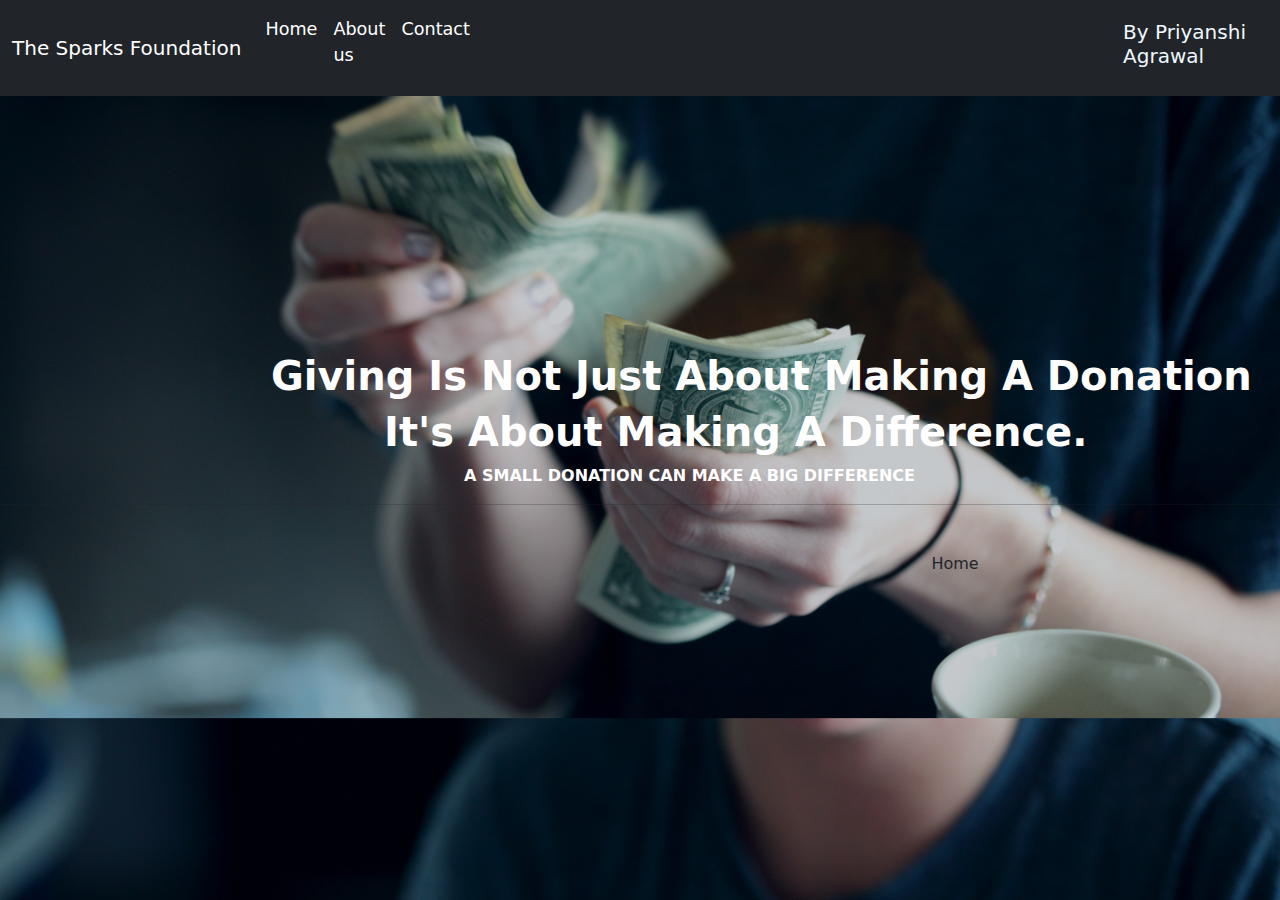
<file: index.html>
<!DOCTYPE html>
<html lang="en">

<head>
    <meta charset="UTF-8">
    <meta http-equiv="X-UA-Compatible" content="IE=edge">
    <meta name="viewport" content="width=device-width, initial-scale=1.0">
    <title>The Sparks Donation</title>
    <link rel="stylesheet" href="style.css">
    <link rel="stylesheet" href="	https://cdn.jsdelivr.net/npm/bootstrap@5.2.0/dist/css/bootstrap.min.css">
    <link rel="stylesheet" href="https://cdn.jsdelivr.net/npm/bootstrap@5.2.0/dist/js/bootstrap.bundle.min.js">
</head>

<body>
    <nav class="navbar navbar-expand-lg navbar-dark bg-dark">
        <div class="container-fluid">
            <a class="navbar-brand" href="#">The Sparks Foundation</a>
            <button class="navbar-toggler" type="button" data-bs-toggle="collapse"
                data-bs-target="#navbarSupportedContent" aria-controls="navbarSupportedContent" aria-expanded="false"
                aria-label="Toggle navigation">
                <span class="navbar-toggler-icon"></span>
            </button>
            <div class="collapse navbar-collapse" id="navbarSupportedContent">
                <ul class="navbar-nav">
                    <li class="nav-item">
                        <a class="nav-link active" aria-current="page" href="#">Home</a>
                    </li>
                    <li class="nav-item">
                        <a class="nav-link" href="/About.html">About us</a>
                    </li>
                    <li class="nav-item">
                        <a class="nav-link" href="/contact.html">Contact</a>
                    </li>
                    <li class="nav-item">
                        <h3>HI EVERYONE I AM A WEB DEVELOPER AND THIS WEBSITE IS DESIGNED</h3>
                    </li>
                    <li class="nav-itema">
                        <h5>By Priyanshi Agrawal</h5>

                    </li>


                </ul>

            </div>
        </div>
    </nav>
    <!-- <button onclick="onButtonClick()">
        Donate
      </button> -->
   
    <div id="backgroundimage"></div>
    <div class="header-text">
        <h1 class="a"><b>Giving Is Not Just About Making A Donation </b></h1>
        <h1 class="b"><b>It's About Making A Difference.</b></h1>
        <p class="c"><b>A SMALL DONATION CAN MAKE A BIG DIFFERENCE</b></p>
    </div>
    <center>
        <div class="bgimg">
            <div class="middle"></div>
                <form><script src="https://checkout.razorpay.com/v1/payment-button.js" data-payment_button_id="pl_KJ6D1Ltzi6GDc5" async> </script> </form>
                <hr>
                <br>
                <a href="index.html"><button class="btn">Home</button></a>
            </div>
        </div>

        <!-- <button type="button" class="btn btn-primary">Donate Now</button> -->
        <!-- <form class="donate"><script src="https://checkout.razorpay.com/v1/payment-button.js" data-payment_button_id="pl_KEwZY6D0M3k0b8" async> </script> </form> -->
        <!-- <form><script src="https://js.instamojo.com/v1/checkout.js"></script>
            <script>
              Instamojo.configure({
                directPaymentMode: 'net banking'
              });
            </script></form> -->
    </center>

</body>

</html>
</file>
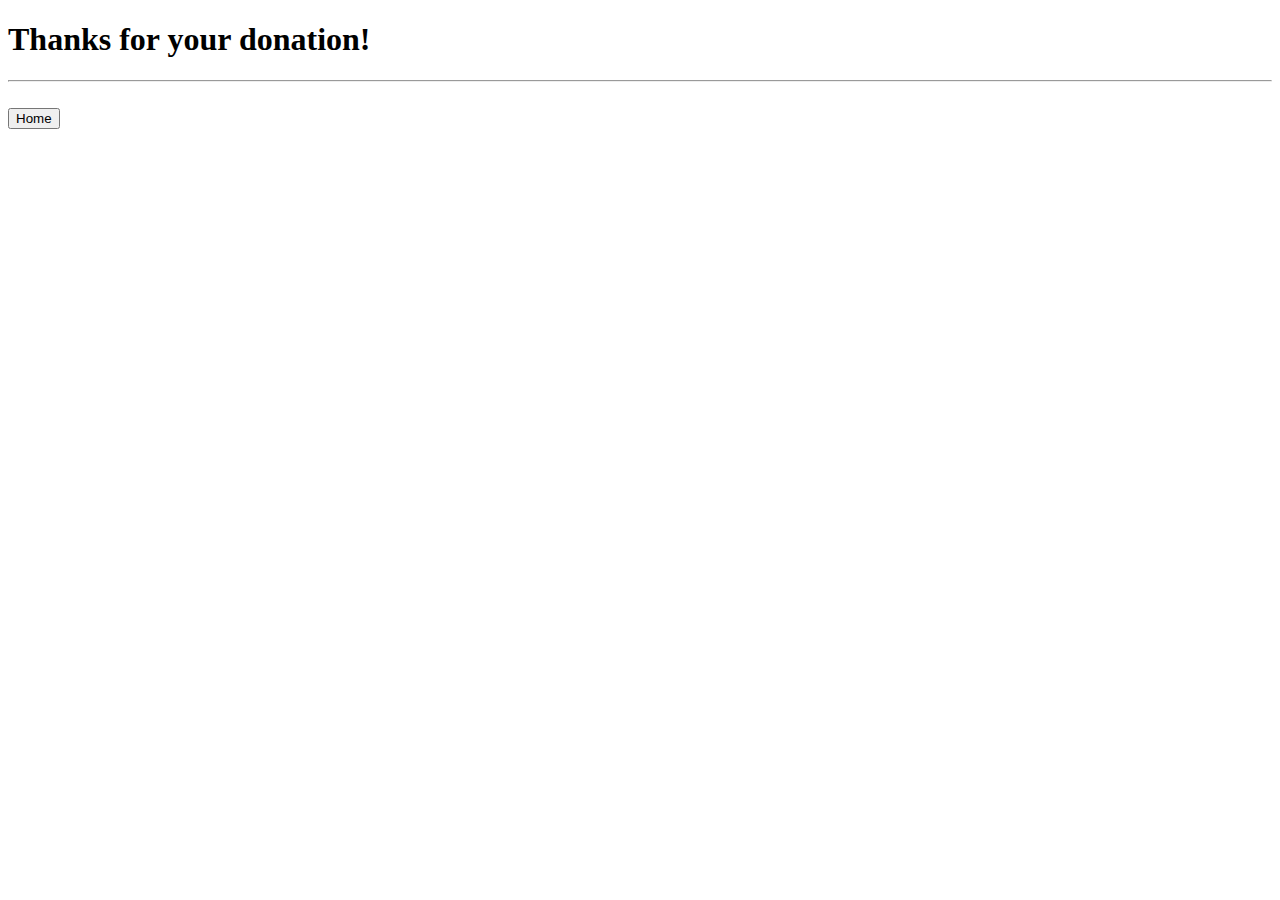
<file: contact.html>
<!DOCTYPE html>
<html lang="en">
<head>
    <meta charset="UTF-8">
    <meta http-equiv="X-UA-Compatible" content="IE=edge">
    <meta name="viewport" content="width=device-width, initial-scale=1.0">
    <title>Document</title>
</head>
<body>
    <div class="bgimg">
        <div class="middle">
            <h1>Thanks for your donation!</h1>
            <form><script src="https://checkout.razorpay.com/v1/payment-button.js" data-payment_button_id="pl_KJ6D1Ltzi6GDc5" async> </script> </form>
            <hr>
            <br>
            <a href="index.html"><button class="btn">Home</button></a>
        </div>
    </div>
</body>
</html>
</file>
<file: style.css>
body{
    background-image: url('donate.jpg');
    background-size: cover;
    background-position: center;
    height: 150%;
    color: grey;
    z-index: -1;
    /* opacity: ; */
    /* background: linear-gradient(rgba(72, 72, 72, 0.4); */
  }
  
  body:after {
    content: "";
    position: fixed;
    top: 0; bottom: 0; left: 0; right: 0; 
    background: rgba(0.7,0.5,0.1,0.1);
    pointer-events: none;
    background-blend-mode: darken;
    z-index: -1;
    position: relative;
  }
  .navbar .navbar-nav .nav-item::after {
      position: absolute;
      bottom: 0;
      left: 0;
      right: 0;
      margin: auto;
      background-color:#ff004f;
      width: 0%;
      content: "";
      height: 4px;
      transition: all 0.5s;
    }
    .navbar .navbar-nav .nav-link {
      color:white;
      font-size: 1.1em;
    }
    .navbar .navbar-nav .nav-link:hover {
      color: #ff004f;
    }
    .navbar .navbar-nav .nav-item {
      position: relative;
    }
    .navbar .navbar-nav .nav-itema{
      display: flex;
      float: right;
      padding: 12px;
      color: aliceblue;
    }
    .navbar .navbar-nav .nav-item::after {
      position: absolute;
      bottom: 0;
      left: 0;
      right: 0;
      margin: auto;
      background-color:#ff004f;
      width: 0%;
      content: "";
      height: 4px;
      transition: all 0.5s;
    }
    
    .navbar .navbar-nav .nav-item:hover::after {
      width: 100%;
      color: white;
    }
    .header-text{
      color: white;
      margin-left: 30%;
      margin-top: 20%;
    }
    .header-text p span{
          color: whitesmoke;
         }
      .a{
          margin-left: -113px;
      }
  .c{
          margin-left: 80px;
      }
      .btn{
          background-color: green;
          color: red;
          margin-left: 630px;
      }
      /* img{
        height: 700px;
        margin-top: 100px;
        margin-left: -143px;
    }
    #about{
      padding: 80px 0px;
      background-image: url('images/bg1.jpg');
    }
    .row{
      display: flex;
      justify-content: space-between;
      flex-wrap: wrap;
      color: white;
    } */
</file>
